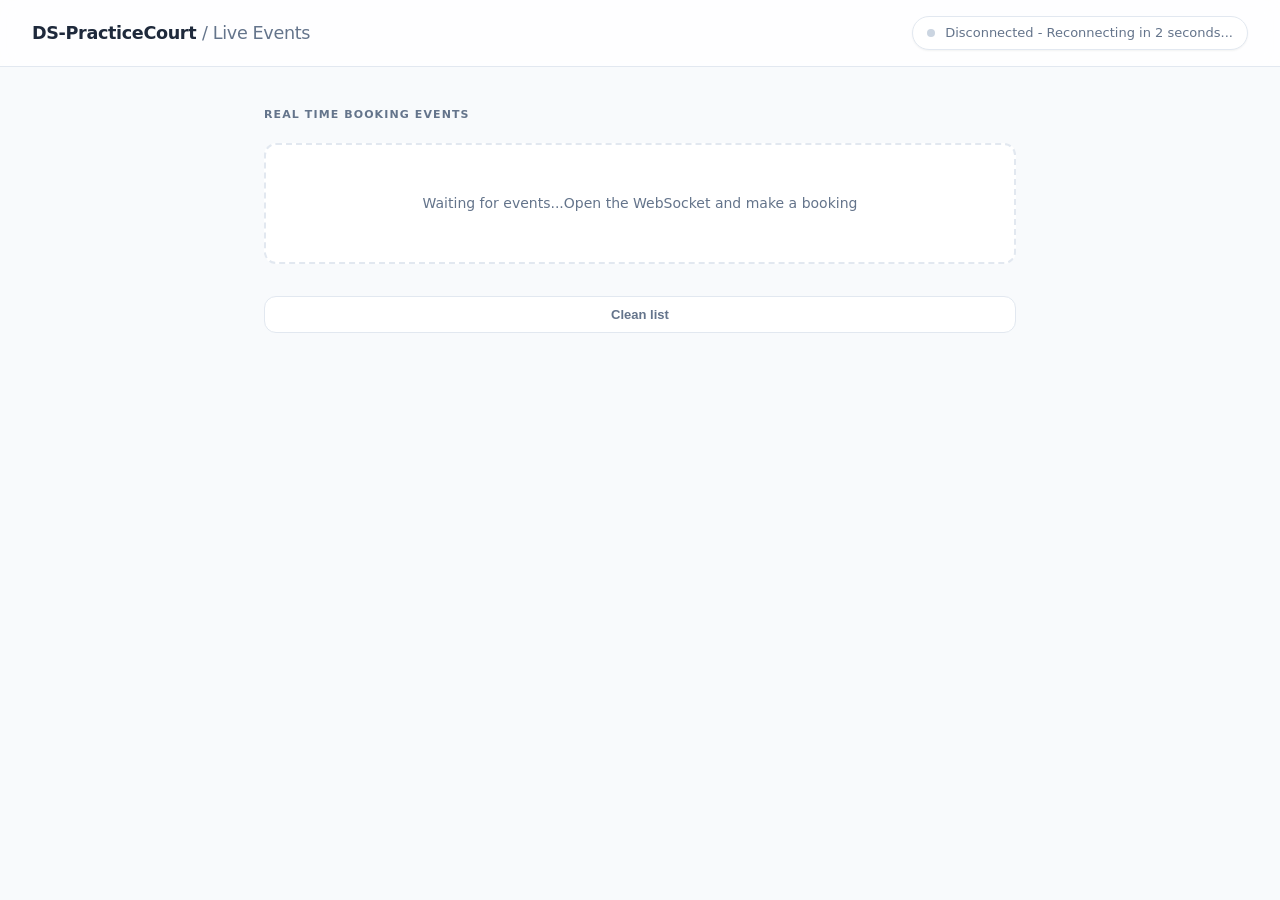
<file: field_node/static/index.html>
<!DOCTYPE html>
<html lang="it">
<head>
    <meta charset="UTF-8" />
    <meta name="viewport" content="width=device-width, initial-scale=1.0" />
    <title>DS-PracticeCourt - Live Events</title>
    <style>
        :root {
            --bg: #f8fafc;
            --card-bg: #ffffff;
            --text-main: #1e293b;
            --text-muted: #64748b;
            --border: #e2e8f0;
            --primary: #0ea5e9;
            --success: #10b981;
            --warning: #f59e0b;
            --danger: #ef4444;
            --radius: 12px;
        }

        *, *::before, *::after { box-sizing: border-box; margin: 0; padding: 0; }

        body {
            font-family: 'Inter', system-ui, -apple-system, sans-serif;
            background: var(--bg);
            color: var(--text-main);
            line-height: 1.5;
            -webkit-font-smoothing: antialiased;
        }

        header {
            background: rgba(255, 255, 255, 0.8);
            backdrop-filter: blur(10px);
            -webkit-backdrop-filter: blur(10px);
            border-bottom: 1px solid var(--border);
            padding: 1rem 2rem;
            display: flex;
            align-items: center;
            justify-content: space-between;
            position: sticky;
            top: 0;
            z-index: 10;
        }

        header h1 {
            font-size: 1.1rem;
            font-weight: 700;
            letter-spacing: -0.02em;
        }

        header h1 span {
            color: var(--text-muted);
            font-weight: 400;
        }

        #ws-status {
            display: flex;
            align-items: center;
            gap: 10px;
            font-size: 13px;
            font-weight: 500;
            color: var(--text-muted);
            background: var(--card-bg);
            border: 1px solid var(--border);
            border-radius: 99px;
            padding: 6px 14px;
            box-shadow: 0 1px 2px rgba(0,0,0,0.05);
        }

        #ws-dot {
            width: 8px;
            height: 8px;
            border-radius: 50%;
            background: #cbd5e1;
            position: relative;
        }

        #ws-dot.connected {
            background: var(--success);
        }

        #ws-dot.connected::after {
            content: '';
            position: absolute;
            width: 100%;
            height: 100%;
            background: var(--success);
            border-radius: 50%;
            animation: pulse 2s infinite;
        }

        @keyframes pulse {
            0% { transform: scale(1); opacity: 0.8; }
            100% { transform: scale(2.5); opacity: 0; }
        }

        main {
            max-width: 800px;
            margin: 2.5rem auto;
            padding: 0 1.5rem;
        }

        .section-title {
            font-size: 11px;
            font-weight: 700;
            text-transform: uppercase;
            letter-spacing: 0.1em;
            color: var(--text-muted);
            margin-bottom: 1.25rem;
            display: flex;
            align-items: center;
            gap: 8px;
        }

        #events-list {
            display: flex;
            flex-direction: column;
            gap: 12px;
        }

        #empty-state {
            background: var(--card-bg);
            border: 2px dashed var(--border);
            border-radius: var(--radius);
            padding: 3rem 1.5rem;
            text-align: center;
            color: var(--text-muted);
            font-size: 14px;
        }

        .event-card {
            background: var(--card-bg);
            border: 1px solid var(--border);
            border-radius: var(--radius);
            padding: 1.25rem;
            display: flex;
            align-items: flex-start;
            gap: 16px;
            box-shadow: 0 2px 4px rgba(0,0,0,0.02);
            transition: transform 0.2s, box-shadow 0.2s;
            animation: cardIn 0.4s cubic-bezier(0.16, 1, 0.3, 1);
        }

        .event-card:hover {
            transform: translateY(-2px);
            box-shadow: 0 4px 12px rgba(0,0,0,0.05);
        }

        @keyframes cardIn {
            from { opacity: 0; transform: translateY(10px); }
            to { opacity: 1; transform: translateY(0); }
        }

        .event-dot {
            width: 10px;
            height: 10px;
            border-radius: 3px; /* Square dots moderni */
            margin-top: 6px;
            flex-shrink: 0;
        }

        .event-dot.confirmed, .event-dot.active { background: var(--success); }
        .event-dot.cancelled, .event-dot.error { background: var(--danger); }
        .event-dot.pending { background: var(--warning); }

        .event-body {
            flex: 1;
            min-width: 0;
        }

        .event-type {
            font-size: 14px;
            font-weight: 600;
            margin-bottom: 6px;
            text-transform: capitalize;
        }

        .event-type.confirmed, .event-type.active { color: #065f46; }
        .event-type.cancelled, .event-type.error { color: #991b1b; }
        .event-type.pending { color: #92400e; }

        .event-meta {
            display: flex;
            flex-wrap: wrap;
            gap: 8px;
            font-size: 12px;
        }

        .event-meta span {
            background: var(--bg);
            padding: 2px 8px;
            border-radius: 4px;
            border: 1px solid var(--border);
            color: var(--text-muted);
        }

        .event-meta strong {
            color: var(--text-main);
            font-weight: 600;
        }

        .event-time {
            font-size: 12px;
            color: var(--text-muted);
            font-variant-numeric: tabular-nums;
        }

        #clear-btn {
            margin-top: 2rem;
            width: 100%;
            background: var(--card-bg);
            border: 1px solid var(--border);
            border-radius: var(--radius);
            padding: 10px;
            font-size: 13px;
            font-weight: 600;
            color: var(--text-muted);
            cursor: pointer;
            transition: all 0.2s;
        }

        #clear-btn:hover {
            background: #fff;
            border-color: var(--text-muted);
            color: var(--text-main);
        }

        #clear-btn:active {
            transform: scale(0.99);
        }
    </style>
</head>
<body>
    <header>
        <h1>DS-PracticeCourt <span>/ Live Events</span></h1>
        <div id="ws-status">
            <div id="ws-dot"></div>
            <span id="ws-label">Disconnected</span>
        </div>
    </header>
    <main>
        <p class="section-title">Real Time Booking Events</p>
        <div id="events-list">
            <div id="empty-state">Waiting for events...Open the WebSocket and make a booking</div>
        </div>
        <button id="clear-btn" onclick="clearEvents()">Clean list</button>
    </main>
    <script>
        const dot = document.getElementById('ws-dot')
        const label = document.getElementById('ws-label')
        const list = document.getElementById('events-list')
        const emptyState = document.getElementById('empty-state')

        let reconnectDelay = 1000; // BACKOFF

        function connect() {
            const ws = new WebSocket('ws://localhost:8001/ws/availability');
            ws.onopen = () => {
                dot.classList.add('connected');
                label.textContent = 'Connected';
                reconnectDelay = 1000; // CONNESSIONE RIUSCITA RESETTA IL BACKOFF
            };

            ws.onmessage = (e) => {
                const data = JSON.parse(e.data);
                addEvent(data);
            };

            ws.onclose = () => {
                dot.classList.remove('connected');
                label.textContent = `Disconnected - Reconnecting in ${reconnectDelay / 1000} seconds...`;
                // RICONNESSIONE AUTOMATICA CON BACKOFF ESPONENZIALE (MAX 16 SECONDI)
                setTimeout(() => {
                    reconnectDelay = Math.min(reconnectDelay * 2, 16000);
                    connect();
                }, reconnectDelay);
            }
        }

        function addEvent(data) {
            // RIMUOVO EMPTY STATE ALLA PRIMA CARD
            if (emptyState) emptyState.remove();
            const status = data.status || 'unknown';
            const time = new Date(data.timestamp).toLocaleTimeString('it-IT');
            const card = document.createElement('div');
            card.className = 'event-card';
            card.innerHTML = `
            <div class="event-dot ${status}"></div>
            <div class="event-body">
                <div class="event-type ${status}">${data.event_type}</div>
                <div class="event-meta">
                    <span>booking_id: <strong>${data.field_booking_id}</strong></span>
                    <span>field_id: <strong>${data.field_id}</strong></span>
                    <span>status: <strong>${status}</strong></span>
                </div>
            </div>
            <div class="event-time">${time}</div>
            `;
            // INSERISCO IN CIMA ALLA LISTA (L'EVENTO PIÙ RECENTE VA IN ALTO)
            list.insertBefore(card, list.firstChild);
        }

        function clearEvents() {
            list.innerHTML = '<div id="empty-state">Waiting for events...</div>';
        }
        // AVVIO LA CONNESSIONE
        connect();
    </script>
</body>
</html>
</file>
